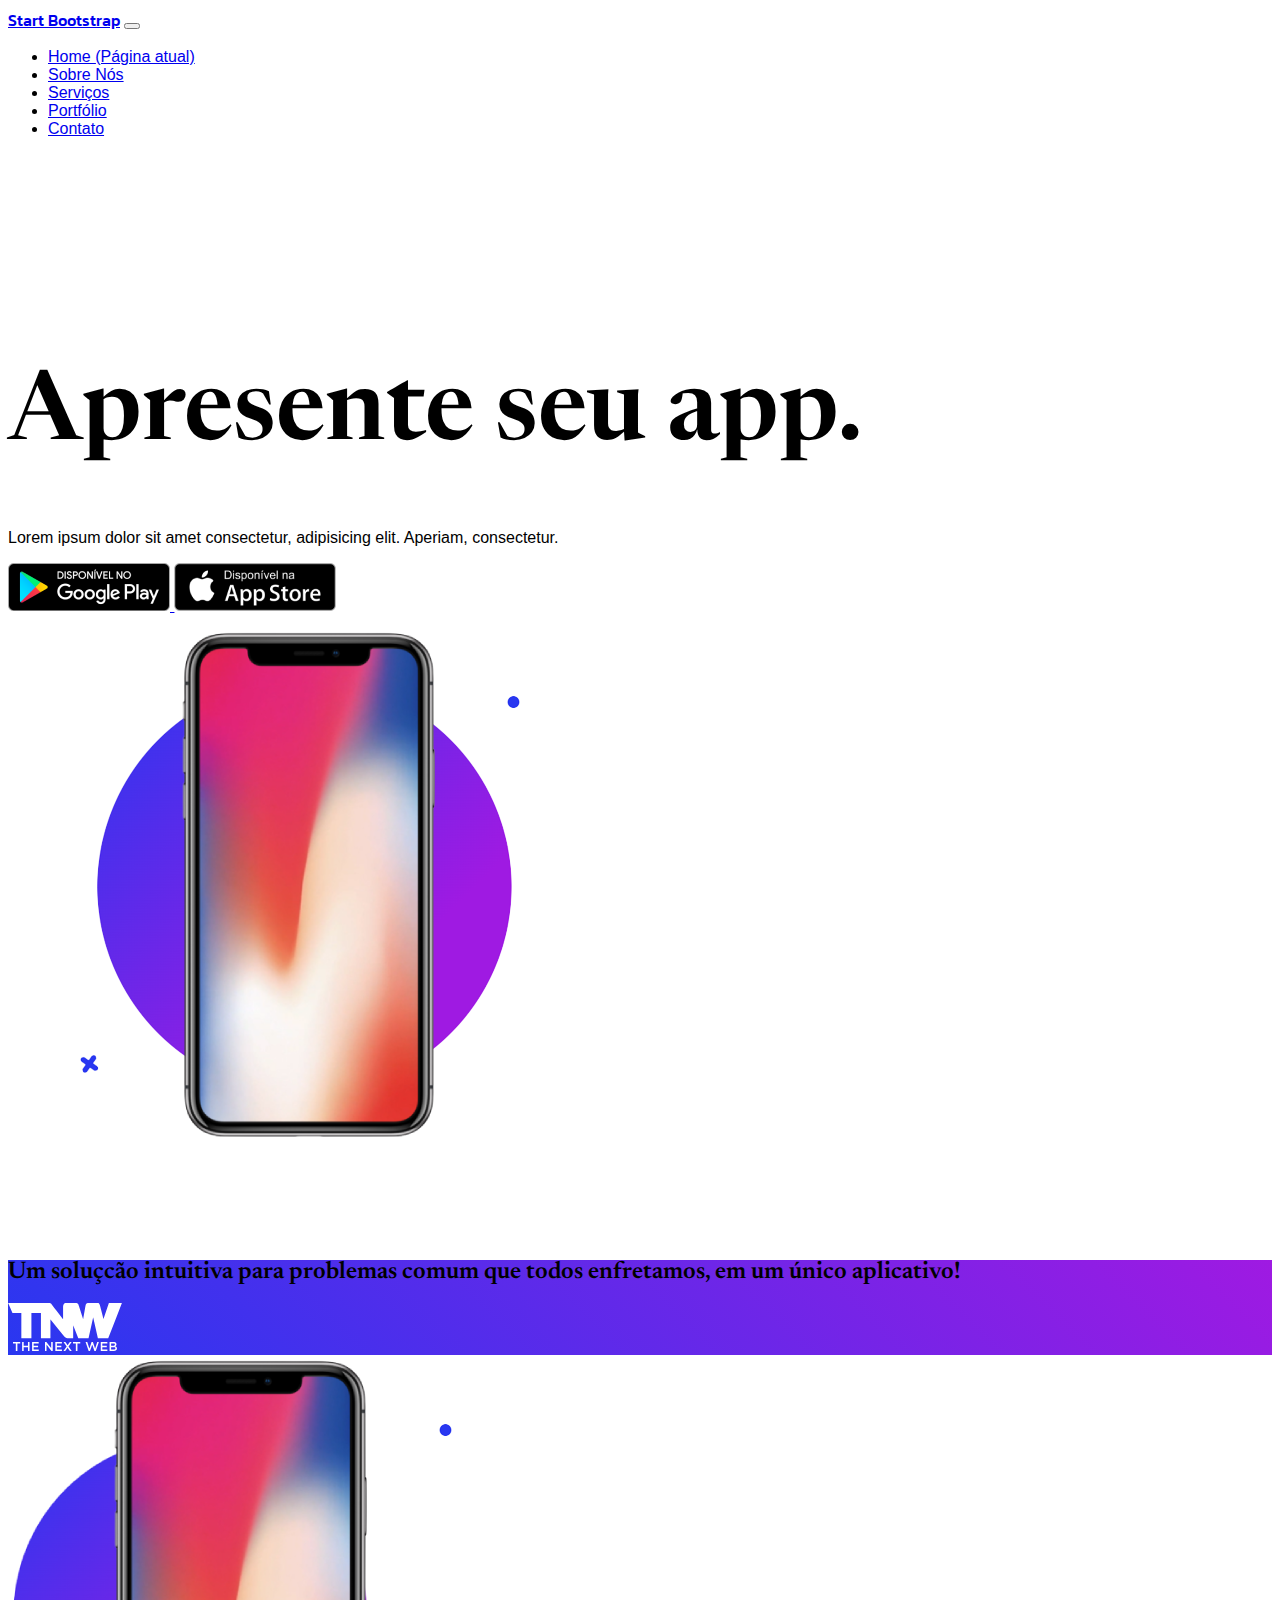
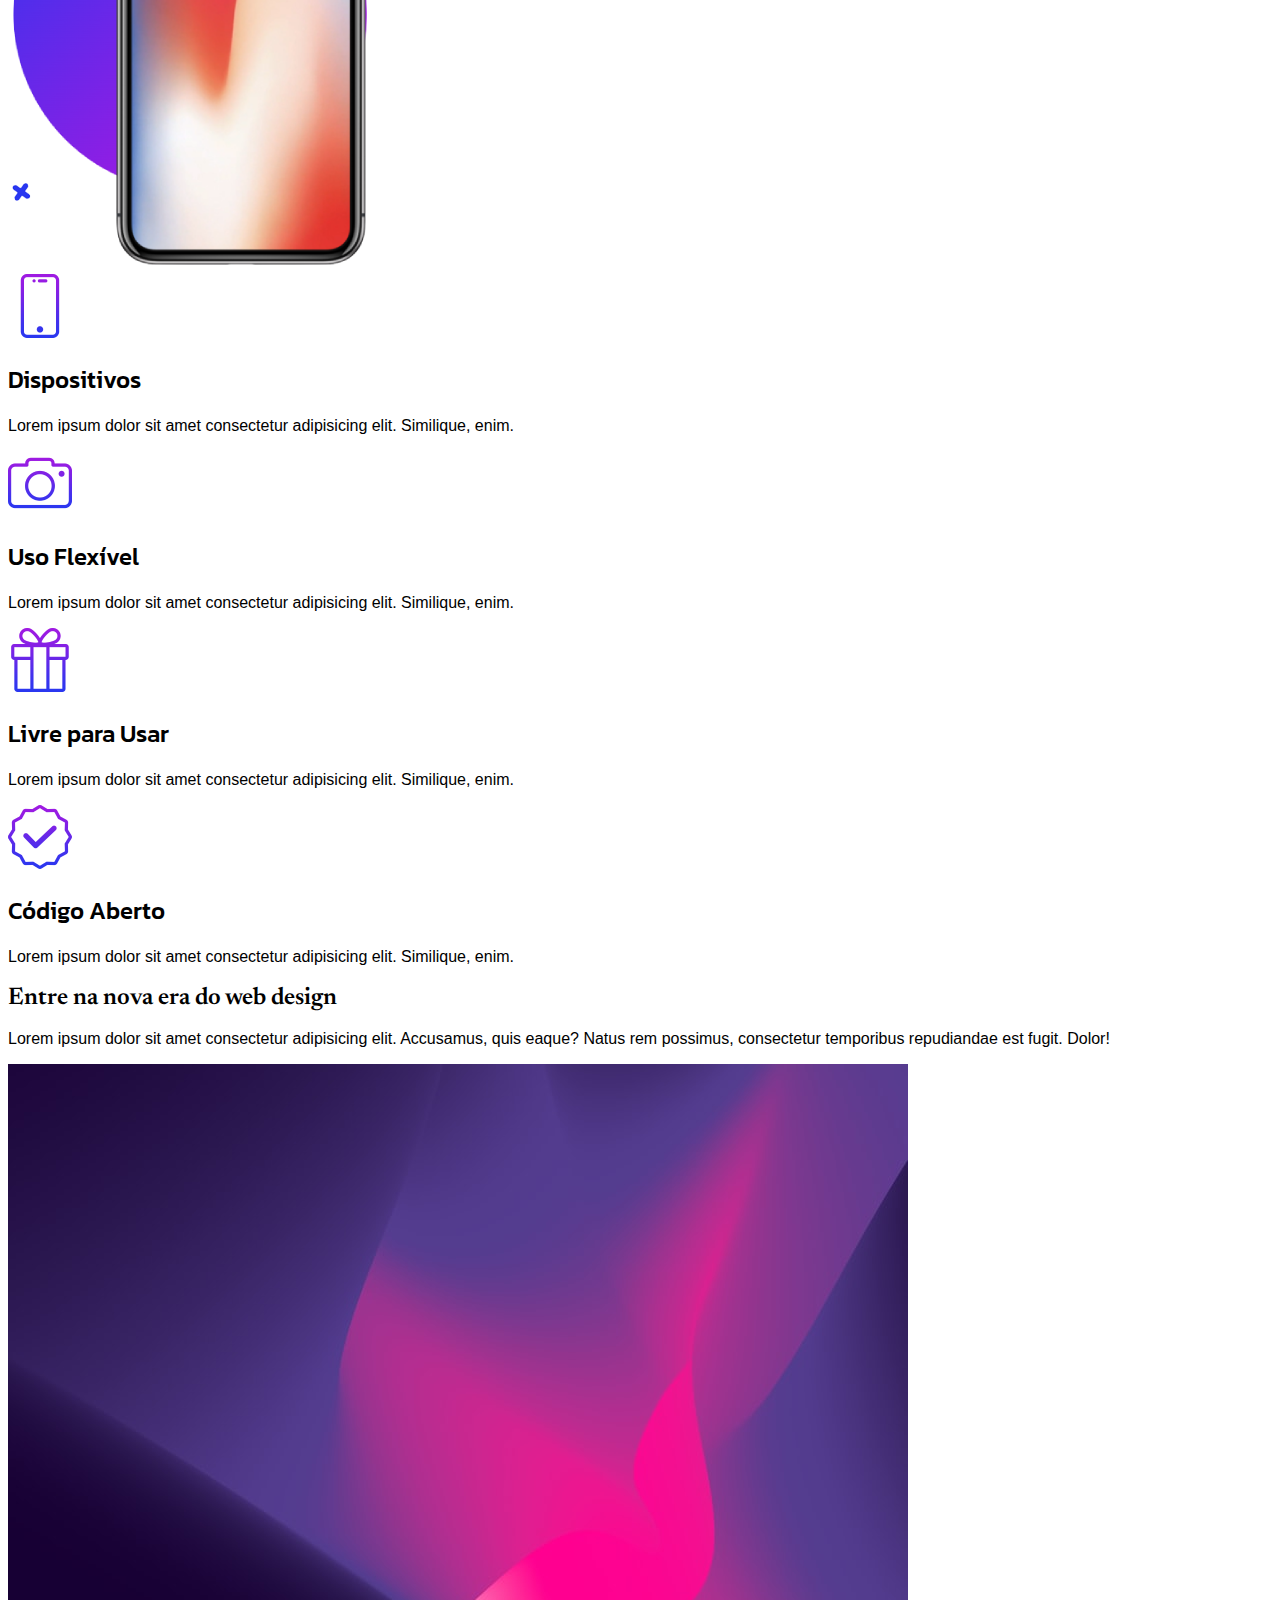
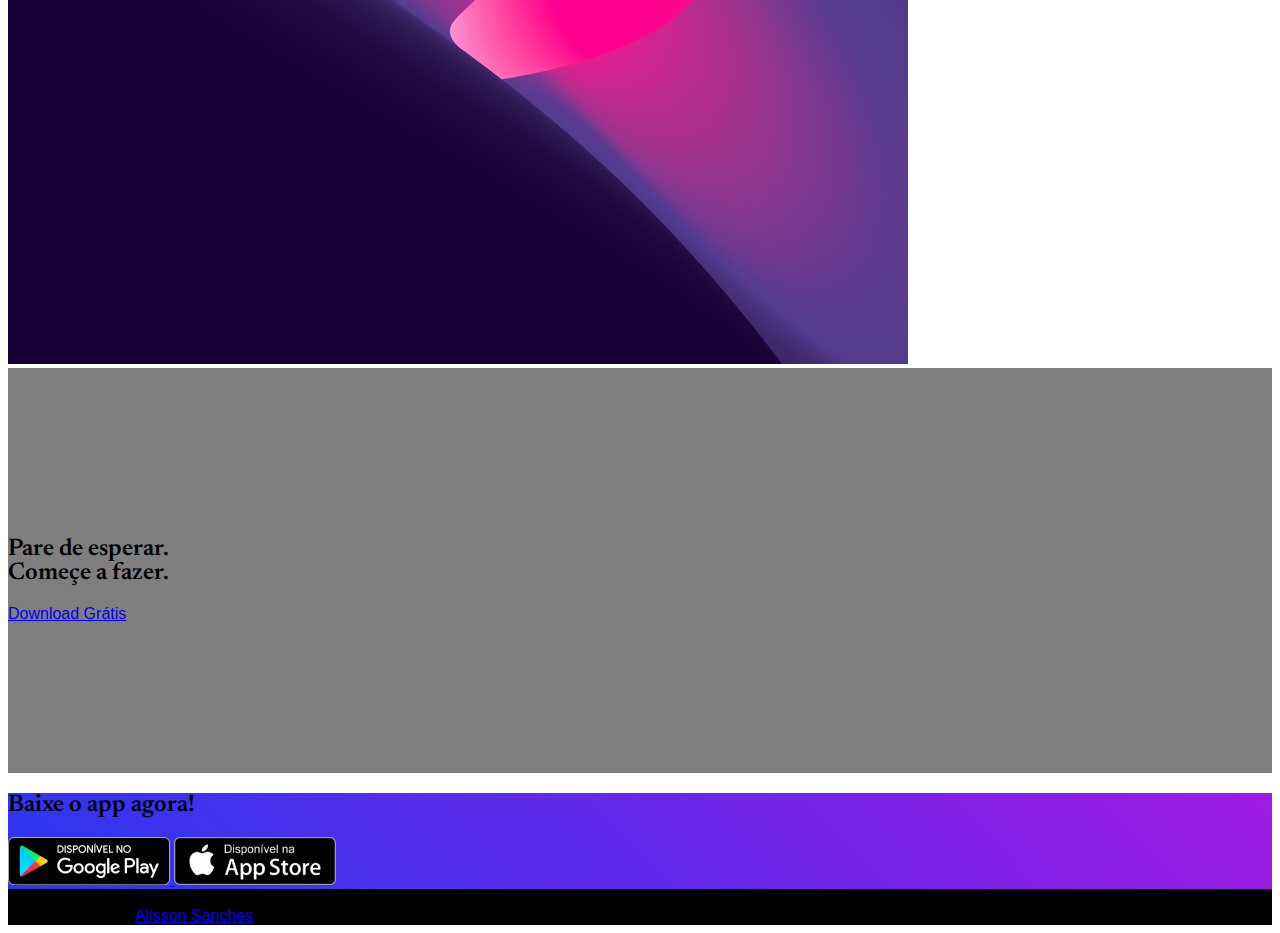
<file: index.html>
<!DOCTYPE html>
<html lang="pt-br">
  <head>
    <!-- Meta tags Obrigatórias -->
    <meta charset="utf-8">
    <meta name="viewport" content="width=device-width, initial-scale=1, shrink-to-fit=no">

    <!-- Bootstrap CSS -->
    <link rel="stylesheet" href="https://stackpath.bootstrapcdn.com/bootstrap/4.1.3/css/bootstrap.min.css" integrity="sha384-MCw98/SFnGE8fJT3GXwEOngsV7Zt27NXFoaoApmYm81iuXoPkFOJwJ8ERdknLPMO" crossorigin="anonymous">

    <!-- Link CSS -->
    <link rel="stylesheet" href="estilo.css">

    <!-- Googles Fonts (kanit 500, Newsreader 600 e Poppings 400)-->
    <link rel="preconnect" href="https://fonts.googleapis.com">
    <link rel="preconnect" href="https://fonts.gstatic.com" crossorigin>
    <link href="https://fonts.googleapis.com/css2?family=Kanit:wght@400;500;600&family=Newsreader:wght@600&family=Poppins&display=swap" rel="stylesheet">

    <!-- Favicon (icone que aparece na aba do navegador) -->
    <link rel="shortcut icon" href="imagens/favicon.ico" type="image/x-icon">

    <title>Start Bootstrap</title>
  </head>
  <body>
    <!-- INICIO HEADER -->
    <header id="topo">
        <nav class="navbar navbar-expand-lg navbar-light bg-light shadow-sm py-3 fixed-top">
            <div class="container">
                <a class="navbar-brand" href="index.html">Start Bootstrap</a>
                <button class="navbar-toggler" type="button" data-toggle="collapse" data-target="#navbarNav" aria-controls="navbarNav" aria-expanded="false" aria-label="Alterna navegação">
                <span class="navbar-toggler-icon"></span>
                </button>

                <div class="collapse navbar-collapse" id="navbarNav">
                <ul class="navbar-nav ml-auto">
                    <li class="nav-item active">
                    <a class="nav-link" href="#">Home <span class="sr-only">(Página atual)</span></a>
                    </li>
                    <li class="nav-item">
                    <a class="nav-link" href="sobre.html">Sobre Nós</a>
                    </li>
                    <li class="nav-item">
                    <a class="nav-link" href="servicos.html">Serviços</a>
                    </li>
                    <li class="nav-item">
                    <a class="nav-link" href="portfolio.html">Portfólio</a>
                    </li>
                    <li class="nav-item">
                        <a class="nav-link" href="contato.html">Contato</a>
                    </li>
                </ul>
                </div>
            </div>
          </nav>
    </header>
    <!-- FINAL HEADER -->

    <!-- INICIO DO BANNER -->
    <section class="banner bg-light">
        <div class="container">
            <div class="row">
                <!-- Coluna Esquerda -->
                <div class="col-lg-6 mb-5 mb-lg-0 text-center text-lg-left">
                    <h1 class="display-1">
                        Apresente seu app.</h1>

                    <div class="lead text-muted"><p>Lorem ipsum dolor sit amet consectetur, adipisicing elit. Aperiam, consectetur.</p></div>

                    <!-- Botões -->
                    <div class="d-flex flex-column flex-lg-row">
                        <!-- Google Play -->
                        <a href="#" target="_blank" class="mb-4 mb-lg-0 mr-lg-3">
                            <img src="imagens/google-play.png" alt="Google-Play">
                        </a>

                        <!-- App Store -->
                        <a href="#" target="_blank">
                            <img src="imagens/app-store.png" alt="App-Store">
                        </a>
                    </div>
                </div>

                <!-- Coluna Direita -->
                <div class="col-lg-6 text-center">
                    <img src="imagens/phone01.png" alt="SmartPhone" class="img-fluid">
                </div>
            </div>
        </div>
    </section>
    <!-- FINAL DO BANNER -->

    <!-- INICIO DO DEPOIMENTO -->
    <section class="jumbotron jumbotron-fluid mb-0">
        <div class="container">
            <div class="row text-center justify-content-center text-white">
                <div class="col-lg-8">
                    <h2 class="mb-4">Um soluçcão intuitiva para problemas comum que todos enfretamos, em um único aplicativo!</h2>

                    <img src="imagens/tnw-logo.svg" alt="The Next Web" style="height: 3rem;">
                </div>
            </div>
        </div>
    </section>
    <!-- FINAL DO DEPOIMENTO -->

    <!-- INICIO DOS RECURSOS -->
    <section class="recursos pt-5">
        <div class="container">
            <div class="row">
                <!-- Imagem -->
                <div class="col-lg-4 mb-5 text-center">
                    <img src="imagens/phone02.png" alt="Smartphone" class="img-fluid">
                </div>

                <!-- Itens -->
                <div class="col-lg-8">
                    <div class="container-fluid">
                        <div class="row">
                            <!-- Inicio - Item 01 -->
                            <div class="col-md-6 text-center mb-5 ">
                                <img src="imagens/icones/phone.png" alt="Dispositivos" class="img-fluid mb-3">

                                <h2>Dispositivos</h2>

                                <p class="text-muted">
                                    Lorem ipsum dolor sit amet consectetur adipisicing elit. Similique, enim.
                                </p>
                            </div>
                            <!-- Final - Item 01 -->

                            <!-- Inicio - Item 02 -->
                            <div class="col-md-6 text-center mb-5">
                                <img src="imagens/icones/camera.png" alt="Uso-Flexivel" class="img-fluid mb-3">

                                <h2>Uso Flexível</h2>

                                <p class="text-muted">
                                    Lorem ipsum dolor sit amet consectetur adipisicing elit. Similique, enim.
                                </p>
                            </div>
                            <!-- Final - Item 02 -->

                            <!-- Inicio - Item 03 -->
                            <div class="col-md-6 text-center mb-5">
                                <img src="imagens/icones/gift.png" alt="Livre-para-usar" class="img-fluid mb-3">

                                <h2>Livre para Usar</h2>

                                <p class="text-muted">
                                    Lorem ipsum dolor sit amet consectetur adipisicing elit. Similique, enim.
                                </p>
                            </div>
                            <!-- Final - Item 03 -->

                            <!-- Inicio - Item 04 -->
                            <div class="col-md-6 text-center mb-5">
                                <img src="imagens/icones/sale.png" alt="Codigo-aberto" class="img-fluid mb-3">

                                <h2>Código Aberto</h2>

                                <p class="text-muted">
                                    Lorem ipsum dolor sit amet consectetur adipisicing elit. Similique, enim.
                                </p>
                            </div>
                            <!-- Final - Item 04 -->
                        </div>
                    </div>
                </div>
            </div>
        </div>
    </section>
    <!-- FINAL DOS RECURSOS -->

    <!-- INICIO DO DESTAQUE -->
    <section class="destaque bg-light py-5">
        <div class="container">
            <div class="row align-items-center justify-content-lg-between justify-content-center text-center text-lg-left">
                <div class="col-lg-6">
                    <h2 class="display-4">Entre na nova era do web design</h2>

                    <p class="lead text-muted">Lorem ipsum dolor sit amet consectetur adipisicing elit. Accusamus, quis eaque? Natus rem possimus, consectetur temporibus repudiandae est fugit. Dolor!</p>

                </div>
                <div class="col-md-5 mt-5 mt-lg-0">
                    <img src="imagens/bg.jpg" alt="Elemento-Abstrato" class="img-fluid rounded-circle">
                </div>
            </div>
        </div>
    </section>
    <!-- FINAL DO DESTAQUE -->

    <!-- INICIO DO PARALLAX -->
    <section class="parallax text-white">
        <div class="container">
            <div class="row">
                <div class="col-12 text-center text-lg-center">
                    <h2 class="display-3">
                        Pare de esperar.
                        <br>
                        Começe a fazer.
                    </h2>
                    <a href="#" class="btn btn-outline-light py-3 px-4">Download Grátis</a>
                </div>
            </div>
        </div>
    </section>
    <!-- FINAL DO PARALLAX -->

    <!-- INICIO DO BAIXE O APP -->
    <section class="jumbotron jumbotron-fluid mb-0">
        <div class="container text-center">
            <h2 class="text-white">Baixe o app agora!</h2>

            <!-- Botões -->
            <div class="d-flex flex-column flex-lg-row justify-content-center">
                <!-- Google Play -->
                <a href="#" target="_blank" class="mb-4 mb-lg-0 mr-lg-3">
                    <img src="imagens/google-play.png" alt="Google-Play">
                </a>

                <!-- App Store -->
                <a href="#" target="_blank">
                    <img src="imagens/app-store.png" alt="App-Store">
                </a>
            </div>
        </div>
    </section>
    <!-- FINAL DO BAIXE O APP -->

    <!-- INICIO DO RODAPE -->
    <div class="rodape py-3 text-white text-center">
        <div class="container">
            &copy; Copyright 2023 - Start Bootstrap - Todos os direitos reservados
            <br>

            Desenvolvido por <a href="#" target="_blank"> Alisson Sanches</a>
        </div>
    </div>
    <!-- FINAL DO RODAPE  -->

    <!-- JavaScript (Opcional) -->
    <!-- jQuery primeiro, depois Popper.js, depois Bootstrap JS -->
    <script src="https://code.jquery.com/jquery-3.3.1.slim.min.js" integrity="sha384-q8i/X+965DzO0rT7abK41JStQIAqVgRVzpbzo5smXKp4YfRvH+8abtTE1Pi6jizo" crossorigin="anonymous"></script>
    <script src="https://cdnjs.cloudflare.com/ajax/libs/popper.js/1.14.3/umd/popper.min.js" integrity="sha384-ZMP7rVo3mIykV+2+9J3UJ46jBk0WLaUAdn689aCwoqbBJiSnjAK/l8WvCWPIPm49" crossorigin="anonymous"></script>
    <script src="https://stackpath.bootstrapcdn.com/bootstrap/4.1.3/js/bootstrap.min.js" integrity="sha384-ChfqqxuZUCnJSK3+MXmPNIyE6ZbWh2IMqE241rYiqJxyMiZ6OW/JmZQ5stwEULTy" crossorigin="anonymous"></script>
  </body>
</html>
</file>
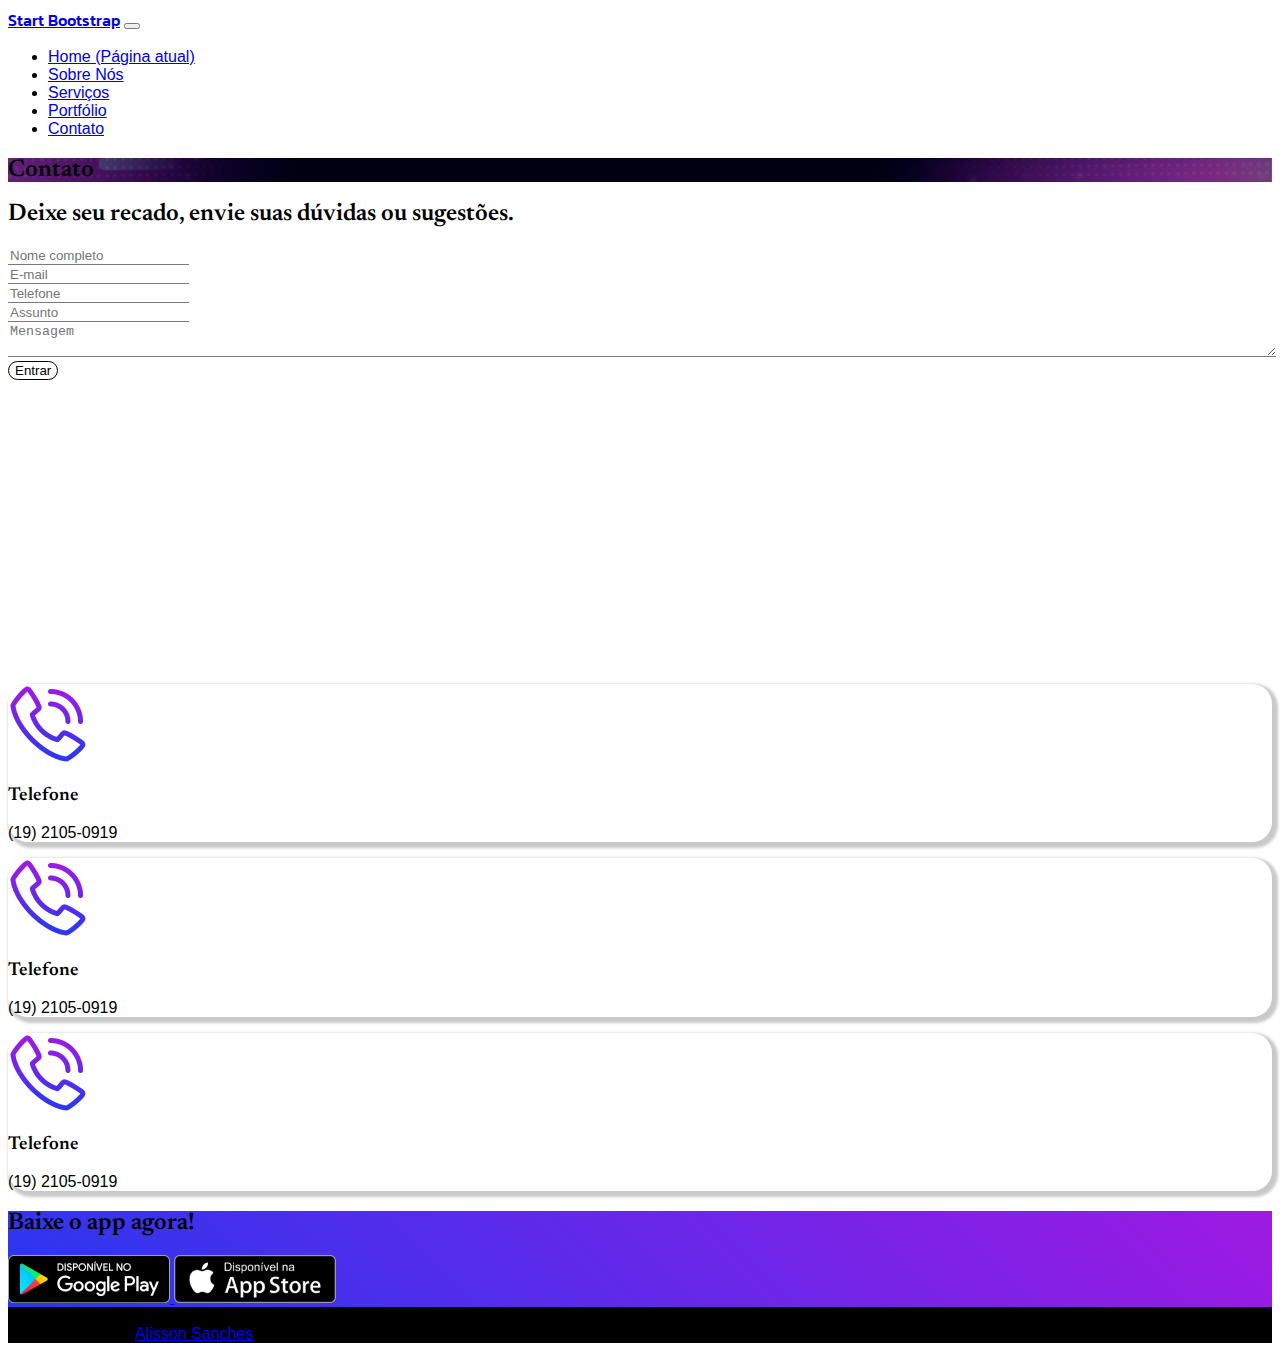
<file: contato.html>
<!DOCTYPE html>
<html lang="pt-br">
  <head>
    <!-- Meta tags Obrigatórias -->
    <meta charset="utf-8">
    <meta name="viewport" content="width=device-width, initial-scale=1, shrink-to-fit=no">

    <!-- Bootstrap CSS -->
    <link rel="stylesheet" href="https://stackpath.bootstrapcdn.com/bootstrap/4.1.3/css/bootstrap.min.css" integrity="sha384-MCw98/SFnGE8fJT3GXwEOngsV7Zt27NXFoaoApmYm81iuXoPkFOJwJ8ERdknLPMO" crossorigin="anonymous">

    <!-- Link CSS -->
    <link rel="stylesheet" href="estilo.css">

    <!-- Googles Fonts (kanit 500, Newsreader 600 e Poppings 400)-->
    <link rel="preconnect" href="https://fonts.googleapis.com">
<link rel="preconnect" href="https://fonts.gstatic.com" crossorigin>
<link href="https://fonts.googleapis.com/css2?family=Kanit:wght@400;500;600&family=Newsreader:wght@600&family=Poppins&display=swap" rel="stylesheet">

    <!-- Favicon (icone que aparece na aba do navegador) -->
    <link rel="shortcut icon" href="imagens/favicon.ico" type="image/x-icon">

    <!-- CDN -->
    <link rel="stylesheet" href="https://cdnjs.cloudflare.com/ajax/libs/font-awesome/6.4.0/css/all.min.css" integrity="sha512-iecdLmaskl7CVkqkXNQ/ZH/XLlvWZOJyj7Yy7tcenmpD1ypASozpmT/E0iPtmFIB46ZmdtAc9eNBvH0H/ZpiBw==" crossorigin="anonymous" referrerpolicy="no-referrer" />

    <title>Start Bootstrap</title>
  </head>
  <body>
    <!-- INICIO HEADER -->
    <header id="topo">
        <nav class="navbar navbar-expand-lg navbar-light bg-light shadow-sm py-3 fixed-top">
            <div class="container">
                <a class="navbar-brand" href="index.html">Start Bootstrap</a>
                <button class="navbar-toggler" type="button" data-toggle="collapse" data-target="#navbarNav" aria-controls="navbarNav" aria-expanded="false" aria-label="Alterna navegação">
                <span class="navbar-toggler-icon"></span>
                </button>
                <div class="collapse navbar-collapse" id="navbarNav">
                <ul class="navbar-nav ml-auto">
                    <li class="nav-item active">
                    <a class="nav-link" href="index.html">Home <span class="sr-only">(Página atual)</span></a>
                    </li>
                    <li class="nav-item">
                    <a class="nav-link" href="sobre.html">Sobre Nós</a>
                    </li>
                    <li class="nav-item">
                    <a class="nav-link" href="servicos.html">Serviços</a>
                    </li>
                    <li class="nav-item">
                    <a class="nav-link" href="portfolio.html">Portfólio</a>
                    </li>
                    <li class="nav-item">
                        <a class="nav-link" href="contato.html">Contato</a>
                    </li>
                </ul>
                </div>
            </div>
          </nav>
    </header>
    <!-- FINAL HEADER -->

    <!-- INICIO DO DEPOIMENTO -->
    <section class="jumbotron jumbotron-fluid mt-5 mb-0 estilo-unico">
        <div class="container">
            <div class="row text-center justify-content-center text-white">
                <div class="col-lg-8">
                    <h2 class="px-3 py-3 display-4">Contato</h2>
                </div>
            </div>
        </div>
    </section>
    <!-- FINAL DO DEPOIMENTO -->


    <div class="container">
        <h2 class="text-center py-3">Deixe seu recado, envie suas dúvidas ou sugestões.</h2> 
        <form>
  <div class="form-row">
    <div class="form-group col">
      <input type="name" class="form-control rm-borda" id="inputName" placeholder="Nome completo">
    </div>
  </div>
  <div class="form-row">
    <div class="form-group col-md-6 ">
      <input type="email" class="form-control rm-borda" id="inputEmail" placeholder="E-mail">
    </div>
    <div class="form-group col-md-6">
      <input type="tel" class="form-control rm-borda" id="inputPhone" placeholder="Telefone">
    </div>
  </div>
  <div class="form-group">
      <input type="text" class="form-control rm-borda" id="inputAssunto" placeholder="Assunto">
  </div>
  <div class="form-group">
    <textarea name="mensagem"  class="textoform rm-borda" placeholder="Mensagem"></textarea>
  </div>
  <button type="submit" class="btn btn-primary bt-unico">Entrar</button>
</form>
    </div>

    <div class="container-fluid pt-5 pl-0 pr-0">
      <iframe src="https://www.google.com/maps/embed?pb=!1m18!1m12!1m3!1d3679.992381893253!2d-47.64816212466372!3d-22.72852453152459!2m3!1f0!2f0!3f0!3m2!1i1024!2i768!4f13.1!3m3!1m2!1s0x94c631a09ac7b2e1%3A0x197834b105f878e3!2sSenac%20Piracicaba!5e0!3m2!1spt-PT!2sbr!4v1684502838136!5m2!1spt-PT!2sbr" width="100%" height="300" style="border:0;" allowfullscreen="" loading="lazy" referrerpolicy="no-referrer-when-downgrade"></iframe>
    </div>



    <div class="container py-5">
      <div class="row text-center">
        <div class="col-sm-4 con-itens pt-3">
          <div class="m-caixa py-4">
            <img src="imagens/icones/phone-call.png" alt="Phone">
            <h3 class="mt-3">Telefone</h3>
            <p class=" lead text-muted">(19) 2105-0919</p>
          </div>
        </div>

        <div class="col-sm-4 con-itens pt-3">
          <div class="m-caixa py-4">
            <img src="imagens/icones/phone-call.png" alt="Phone">
            <h3 class="mt-3">Telefone</h3>
            <p class=" lead text-muted">(19) 2105-0919</p>
          </div>
        </div>

        <div class="col-sm-4 con-itens pt-3">
          <div class="m-caixa py-4 mx-0">
            <img src="imagens/icones/phone-call.png" alt="Phone">
            <h3 class="mt-3">Telefone</h3>
            <p class=" lead text-muted">(19) 2105-0919</p>
          </div>
        </div>
      </div>
    </div>
    

    <!-- INICIO DO BAIXE O APP -->
    <section class="jumbotron jumbotron-fluid mb-0">
        <div class="container text-center">
            <h2 class="text-white">Baixe o app agora!</h2>

            <!-- Botões -->
            <div class="d-flex flex-column flex-lg-row justify-content-center">
                <!-- Google Play -->
                <a href="#" target="_blank" class="mb-4 mb-lg-0 mr-lg-3">
                    <img src="imagens/google-play.png" alt="Google-Play">
                </a>

                <!-- App Store -->
                <a href="#" target="_blank">
                    <img src="imagens/app-store.png" alt="App-Store">
                </a>
            </div>
        </div>
    </section>
    <!-- FINAL DO BAIXE O APP -->


    <!-- INICIO DO RODAPE -->
    <div class="rodape py-3 text-white text-center">
        <div class="container">
            &copy; Copyright 2023 - Start Bootstrap - Todos os direitos reservados
            <br>

            Desenvolvido por <a href="#" target="_blank"> Alisson Sanches</a>
        </div>
    </div>
    <!-- FINAL DO RODAPE  -->



    <!-- JavaScript (Opcional) -->
    <!-- jQuery primeiro, depois Popper.js, depois Bootstrap JS -->
    <script src="https://code.jquery.com/jquery-3.3.1.slim.min.js" integrity="sha384-q8i/X+965DzO0rT7abK41JStQIAqVgRVzpbzo5smXKp4YfRvH+8abtTE1Pi6jizo" crossorigin="anonymous"></script>
    <script src="https://cdnjs.cloudflare.com/ajax/libs/popper.js/1.14.3/umd/popper.min.js" integrity="sha384-ZMP7rVo3mIykV+2+9J3UJ46jBk0WLaUAdn689aCwoqbBJiSnjAK/l8WvCWPIPm49" crossorigin="anonymous"></script>
    <script src="https://stackpath.bootstrapcdn.com/bootstrap/4.1.3/js/bootstrap.min.js" integrity="sha384-ChfqqxuZUCnJSK3+MXmPNIyE6ZbWh2IMqE241rYiqJxyMiZ6OW/JmZQ5stwEULTy" crossorigin="anonymous"></script>
  </body>
</html>
</file>
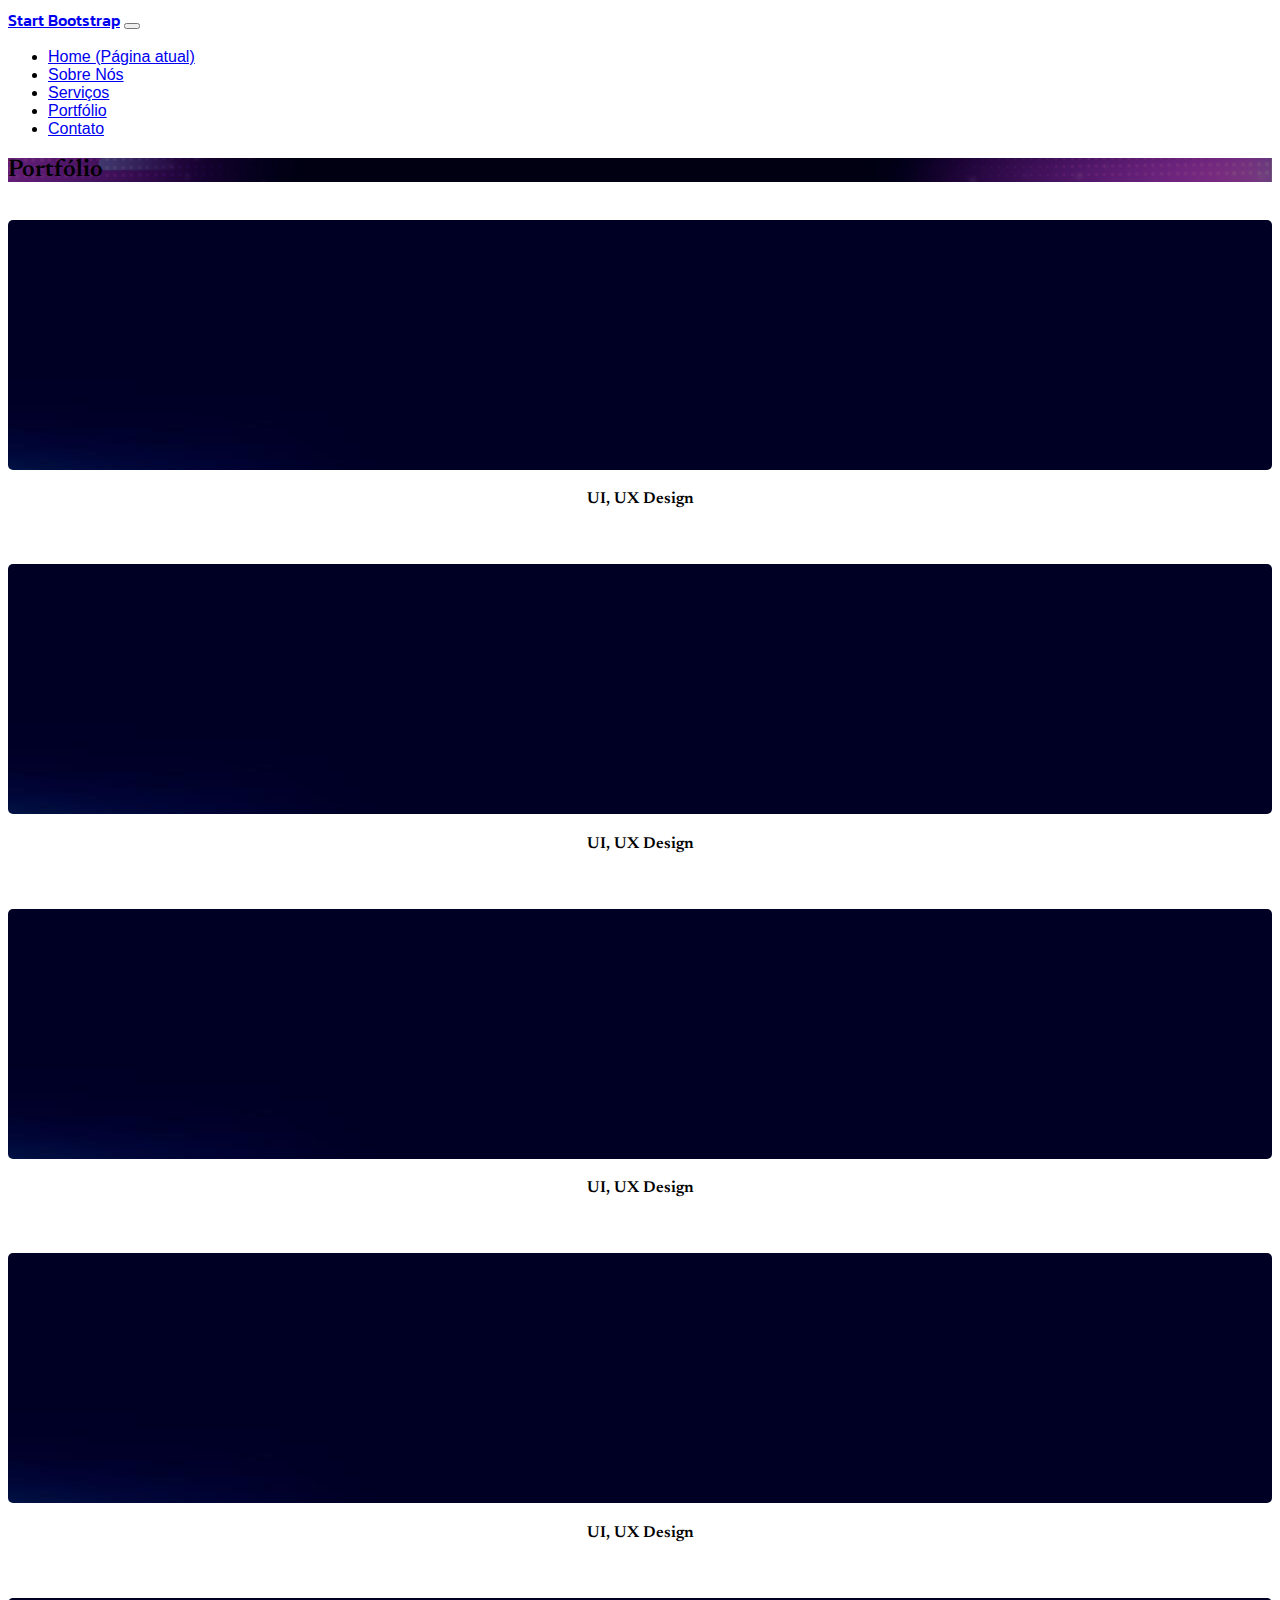
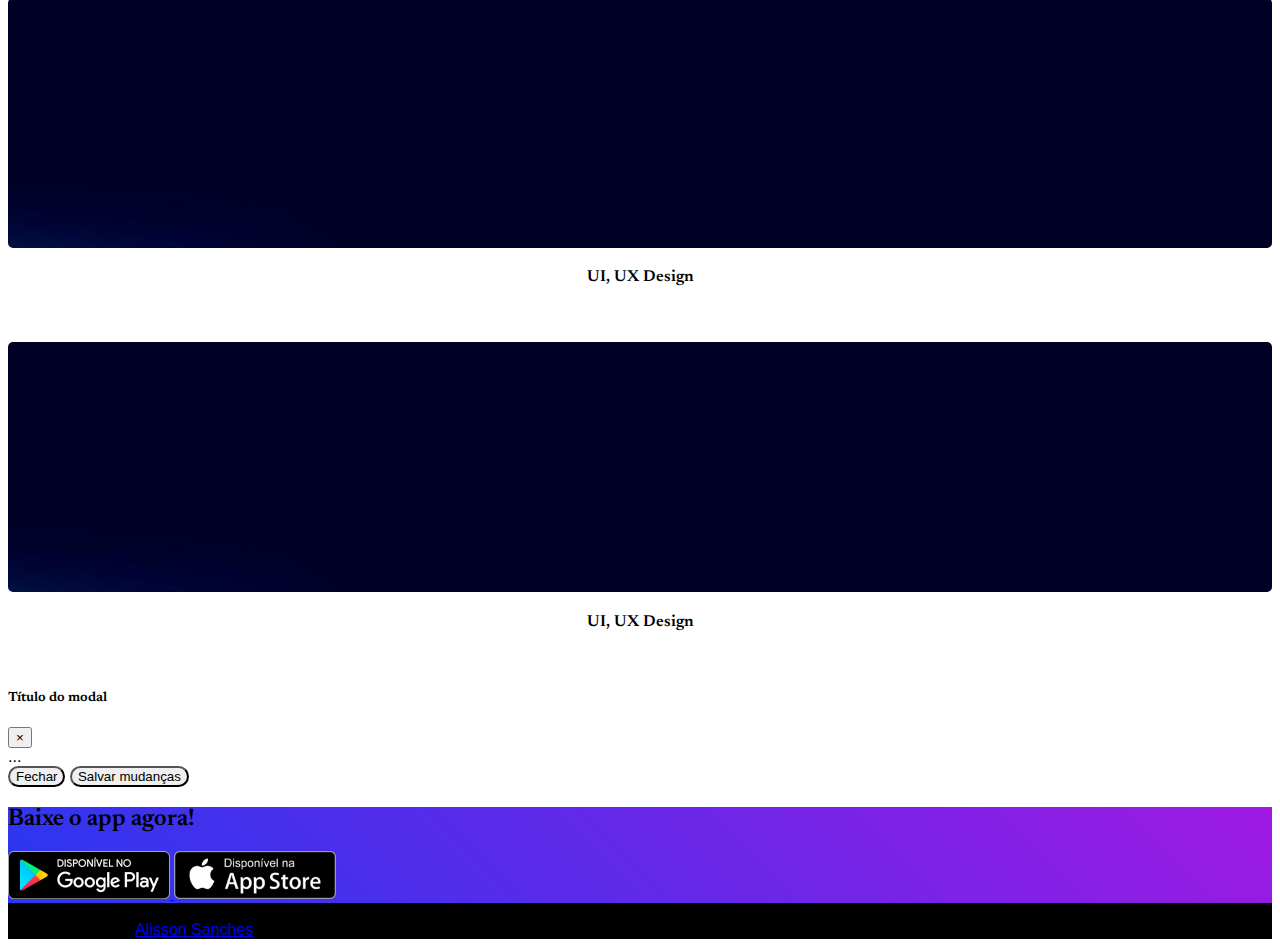
<file: portfolio.html>
<!DOCTYPE html>
<html lang="pt-br">
  <head>
    <!-- Meta tags Obrigatórias -->
    <meta charset="utf-8">
    <meta name="viewport" content="width=device-width, initial-scale=1, shrink-to-fit=no">

    <!-- Bootstrap CSS -->
    <link rel="stylesheet" href="https://stackpath.bootstrapcdn.com/bootstrap/4.1.3/css/bootstrap.min.css" integrity="sha384-MCw98/SFnGE8fJT3GXwEOngsV7Zt27NXFoaoApmYm81iuXoPkFOJwJ8ERdknLPMO" crossorigin="anonymous">

    <!-- Link CSS -->
    <link rel="stylesheet" href="estilo.css">

    <!-- Googles Fonts (kanit 500, Newsreader 600 e Poppings 400)-->
    <link rel="preconnect" href="https://fonts.googleapis.com">
<link rel="preconnect" href="https://fonts.gstatic.com" crossorigin>
<link href="https://fonts.googleapis.com/css2?family=Kanit:wght@400;500;600&family=Newsreader:wght@600&family=Poppins&display=swap" rel="stylesheet">

    <!-- Favicon (icone que aparece na aba do navegador) -->
    <link rel="shortcut icon" href="imagens/favicon.ico" type="image/x-icon">

    <!-- CDN -->
    <link rel="stylesheet" href="https://cdnjs.cloudflare.com/ajax/libs/font-awesome/6.4.0/css/all.min.css" integrity="sha512-iecdLmaskl7CVkqkXNQ/ZH/XLlvWZOJyj7Yy7tcenmpD1ypASozpmT/E0iPtmFIB46ZmdtAc9eNBvH0H/ZpiBw==" crossorigin="anonymous" referrerpolicy="no-referrer" />

    <title>Start Bootstrap</title>
  </head>
  <body>
    <!-- INICIO HEADER -->
    <header id="topo">
        <nav class="navbar navbar-expand-lg navbar-light bg-light shadow-sm py-3 fixed-top">
            <div class="container">
                <a class="navbar-brand" href="index.html">Start Bootstrap</a>
                <button class="navbar-toggler" type="button" data-toggle="collapse" data-target="#navbarNav" aria-controls="navbarNav" aria-expanded="false" aria-label="Alterna navegação">
                <span class="navbar-toggler-icon"></span>
                </button>
                <div class="collapse navbar-collapse" id="navbarNav">
                <ul class="navbar-nav ml-auto">
                    <li class="nav-item active">
                    <a class="nav-link" href="index.html">Home <span class="sr-only">(Página atual)</span></a>
                    </li>
                    <li class="nav-item">
                    <a class="nav-link" href="sobre.html">Sobre Nós</a>
                    </li>
                    <li class="nav-item">
                    <a class="nav-link" href="servicos.html">Serviços</a>
                    </li>
                    <li class="nav-item">
                    <a class="nav-link" href="portfolio.html">Portfólio</a>
                    </li>
                    <li class="nav-item">
                        <a class="nav-link" href="contato.html">Contato</a>
                    </li>
                </ul>
                </div>
            </div>
          </nav>
    </header>
    <!-- FINAL HEADER -->

    <!-- INICIO DO DEPOIMENTO -->
    <section class="jumbotron jumbotron-fluid mt-5 mb-0 estilo-unico">
        <div class="container">
            <div class="row text-center justify-content-center text-white">
                <div class="col-lg-8">
                    <h2 class="px-3 py-3 display-4">Portfólio</h2>
                </div>
            </div>
        </div>
    </section>
    <!-- FINAL DO DEPOIMENTO -->

    <div class="container py-5">
        <div class="row">
            <div class="col-lg-4">
                <buttom type="buttom" class="card-portfolio" data-toggle="modal" data-target="#modal01">
                    <div class="box-image mb-3">
                        <img src="imagens/bg-wrapper.jpg" alt="modal01">
                    </div>
                    <div class="detalhes">
                        <h4>UI, UX Design</h4>
                        <div class="text-muted">

                        </div>
                    </div>
                </buttom>
            </div>

            <div class="col-lg-4">
                <buttom type="buttom" class="card-portfolio" data-toggle="modal" data-target="#modal01">
                    <div class="box-image mb-3">
                        <img src="imagens/bg-wrapper.jpg" alt="modal01">
                    </div>
                    <div class="detalhes">
                        <h4>UI, UX Design</h4>
                        <div class="text-muted">

                        </div>
                    </div>
                </buttom>
            </div>

            <div class="col-lg-4">
                <buttom type="buttom" class="card-portfolio" data-toggle="modal" data-target="#modal01">
                    <div class="box-image mb-3">
                        <img src="imagens/bg-wrapper.jpg" alt="modal01">
                    </div>
                    <div class="detalhes">
                        <h4>UI, UX Design</h4>
                        <div class="text-muted">

                        </div>
                    </div>
                </buttom>
            </div>

            <div class="col-lg-4">
                <buttom type="buttom" class="card-portfolio" data-toggle="modal" data-target="#modal01">
                    <div class="box-image mb-3">
                        <img src="imagens/bg-wrapper.jpg" alt="modal01">
                    </div>
                    <div class="detalhes">
                        <h4>UI, UX Design</h4>
                        <div class="text-muted">

                        </div>
                    </div>
                </buttom>
            </div>

            <div class="col-lg-4">
                <buttom type="buttom" class="card-portfolio" data-toggle="modal" data-target="#modal01">
                    <div class="box-image mb-3">
                        <img src="imagens/bg-wrapper.jpg" alt="modal01">
                    </div>
                    <div class="detalhes">
                        <h4>UI, UX Design</h4>
                        <div class="text-muted">

                        </div>
                    </div>
                </buttom>
            </div>

            <div class="col-lg-4">
                <buttom type="buttom" class="card-portfolio" data-toggle="modal" data-target="#modal01">
                    <div class="box-image mb-3">
                        <img src="imagens/bg-wrapper.jpg" alt="modal01">
                    </div>
                    <div class="detalhes">
                        <h4>UI, UX Design</h4>
                        <div class="text-muted">

                        </div>
                    </div>
                </buttom>
            </div>

            
        </div>
    </div>
  
  <!-- Modal -->
  <div class="modal fade" id="modal01" tabindex="-1" role="dialog" aria-labelledby="exampleModalLabel" aria-hidden="true">
    <div class="modal-dialog" role="document">
      <div class="modal-content">
        <div class="modal-header">
          <h5 class="modal-title" id="exampleModalLabel">Título do modal</h5>
          <button type="button" class="close" data-dismiss="modal" aria-label="Fechar">
            <span aria-hidden="true">&times;</span>
          </button>
        </div>
        <div class="modal-body">
          ...
        </div>
        <div class="modal-footer">
          <button type="button" class="btn btn-secondary" data-dismiss="modal">Fechar</button>
          <button type="button" class="btn btn-primary">Salvar mudanças</button>
        </div>
      </div>
    </div>
  </div>
    
    

    <!-- INICIO DO BAIXE O APP -->
    <section class="jumbotron jumbotron-fluid mb-0">
        <div class="container text-center">
            <h2 class="text-white">Baixe o app agora!</h2>

            <!-- Botões -->
            <div class="d-flex flex-column flex-lg-row justify-content-center">
                <!-- Google Play -->
                <a href="#" target="_blank" class="mb-4 mb-lg-0 mr-lg-3">
                    <img src="imagens/google-play.png" alt="Google-Play">
                </a>

                <!-- App Store -->
                <a href="#" target="_blank">
                    <img src="imagens/app-store.png" alt="App-Store">
                </a>
            </div>
        </div>
    </section>
    <!-- FINAL DO BAIXE O APP -->


    <!-- INICIO DO RODAPE -->
    <div class="rodape py-3 text-white text-center">
        <div class="container">
            &copy; Copyright 2023 - Start Bootstrap - Todos os direitos reservados
            <br>

            Desenvolvido por <a href="#" target="_blank"> Alisson Sanches</a>
        </div>
    </div>
    <!-- FINAL DO RODAPE  -->



    <!-- JavaScript (Opcional) -->
    <!-- jQuery primeiro, depois Popper.js, depois Bootstrap JS -->
    <script src="https://code.jquery.com/jquery-3.3.1.slim.min.js" integrity="sha384-q8i/X+965DzO0rT7abK41JStQIAqVgRVzpbzo5smXKp4YfRvH+8abtTE1Pi6jizo" crossorigin="anonymous"></script>
    <script src="https://cdnjs.cloudflare.com/ajax/libs/popper.js/1.14.3/umd/popper.min.js" integrity="sha384-ZMP7rVo3mIykV+2+9J3UJ46jBk0WLaUAdn689aCwoqbBJiSnjAK/l8WvCWPIPm49" crossorigin="anonymous"></script>
    <script src="https://stackpath.bootstrapcdn.com/bootstrap/4.1.3/js/bootstrap.min.js" integrity="sha384-ChfqqxuZUCnJSK3+MXmPNIyE6ZbWh2IMqE241rYiqJxyMiZ6OW/JmZQ5stwEULTy" crossorigin="anonymous"></script>
  </body>
</html>
</file>
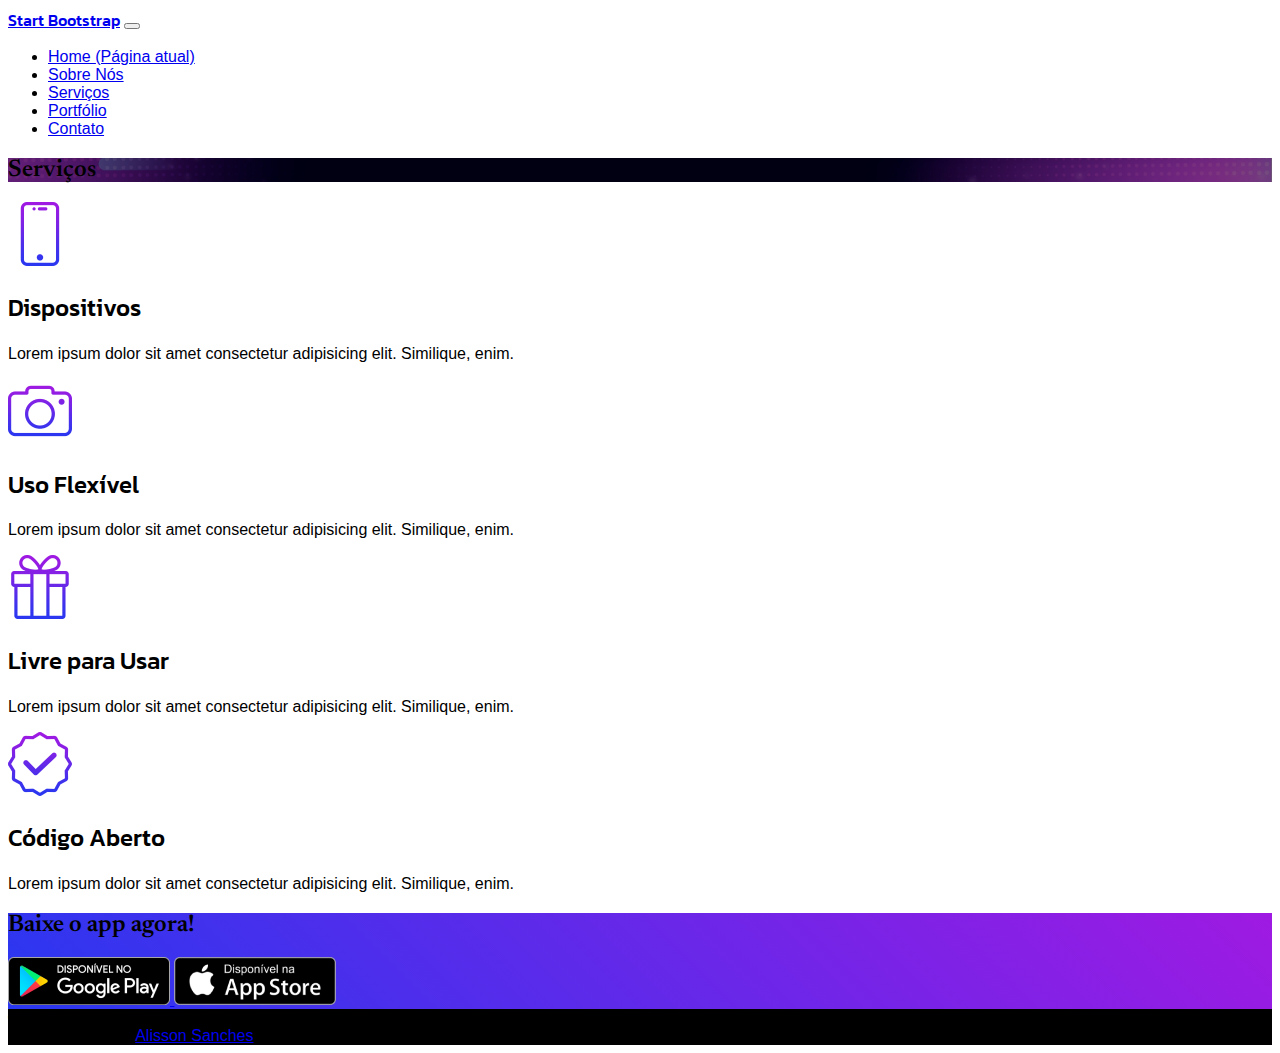
<file: servicos.html>
<!DOCTYPE html>
<html lang="pt-br">
  <head>
    <!-- Meta tags Obrigatórias -->
    <meta charset="utf-8">
    <meta name="viewport" content="width=device-width, initial-scale=1, shrink-to-fit=no">

    <!-- Bootstrap CSS -->
    <link rel="stylesheet" href="https://stackpath.bootstrapcdn.com/bootstrap/4.1.3/css/bootstrap.min.css" integrity="sha384-MCw98/SFnGE8fJT3GXwEOngsV7Zt27NXFoaoApmYm81iuXoPkFOJwJ8ERdknLPMO" crossorigin="anonymous">

    <!-- Link CSS -->
    <link rel="stylesheet" href="estilo.css">

    <!-- Googles Fonts (kanit 500, Newsreader 600 e Poppings 400)-->
    <link rel="preconnect" href="https://fonts.googleapis.com">
<link rel="preconnect" href="https://fonts.gstatic.com" crossorigin>
<link href="https://fonts.googleapis.com/css2?family=Kanit:wght@400;500;600&family=Newsreader:wght@600&family=Poppins&display=swap" rel="stylesheet">

    <!-- Favicon (icone que aparece na aba do navegador) -->
    <link rel="shortcut icon" href="imagens/favicon.ico" type="image/x-icon">

    <title>Start Bootstrap</title>
  </head>
  <body>
    <!-- INICIO HEADER -->
    <header id="topo">
        <nav class="navbar navbar-expand-lg navbar-light bg-light shadow-sm py-3 fixed-top">
            <div class="container">
                <a class="navbar-brand" href="index.html">Start Bootstrap</a>
                <button class="navbar-toggler" type="button" data-toggle="collapse" data-target="#navbarNav" aria-controls="navbarNav" aria-expanded="false" aria-label="Alterna navegação">
                <span class="navbar-toggler-icon"></span>
                </button>
                <div class="collapse navbar-collapse" id="navbarNav">
                <ul class="navbar-nav ml-auto">
                    <li class="nav-item active">
                    <a class="nav-link" href="index.html">Home <span class="sr-only">(Página atual)</span></a>
                    </li>
                    <li class="nav-item">
                    <a class="nav-link" href="sobre.html">Sobre Nós</a>
                    </li>
                    <li class="nav-item">
                    <a class="nav-link" href="servicos.html">Serviços</a>
                    </li>
                    <li class="nav-item">
                    <a class="nav-link" href="portfolio.html">Portfólio</a>
                    </li>
                    <li class="nav-item">
                        <a class="nav-link" href="contato.html">Contato</a>
                    </li>
                </ul>
                </div>
            </div>
          </nav>
    </header>
    <!-- FINAL HEADER -->


    <!-- INICIO DO DEPOIMENTO -->
    <section class="jumbotron jumbotron-fluid mt-5 estilo-unico">
        <div class="container">
            <div class="row text-center justify-content-center text-white">
                <div class="col-lg-8">
                    <h2 class="px-3 py-3 display-4">Serviços</h2>
                </div>
            </div>
        </div>
    </section>
    <!-- FINAL DO DEPOIMENTO -->

    <!-- INICIO DOS RECURSOS -->
    <section class="recursos pt-5">
        <div class="container">
            <div class="row">
                <!-- Itens -->
                <div class="col-lg-12">
                    <div class="container-fluid">
                        <div class="row">
                            <!-- Inicio - Item 01 -->
                            <div class="col-md-6 col-lg-3 text-center mb-5">
                                <img src="imagens/icones/phone.png" alt="Dispositivos" class="img-fluid mb-3">

                                <h2>Dispositivos</h2>

                                <p class="text-muted">
                                    Lorem ipsum dolor sit amet consectetur adipisicing elit. Similique, enim.
                                </p>
                            </div>
                            <!-- Final - Item 01 -->

                            <!-- Inicio - Item 02 -->
                            <div class="col-md-6 col-lg-3 text-center mb-5">
                                <img src="imagens/icones/camera.png" alt="Uso-Flexivel" class="img-fluid mb-3">

                                <h2>Uso Flexível</h2>

                                <p class="text-muted">
                                    Lorem ipsum dolor sit amet consectetur adipisicing elit. Similique, enim.
                                </p>
                            </div>
                            <!-- Final - Item 02 -->

                            <!-- Inicio - Item 03 -->
                            <div class="col-md-6 col-lg-3 text-center mb-5">
                                <img src="imagens/icones/gift.png" alt="Livre-para-usar" class="img-fluid mb-3">

                                <h2>Livre para Usar</h2>

                                <p class="text-muted">
                                    Lorem ipsum dolor sit amet consectetur adipisicing elit. Similique, enim.
                                </p>
                            </div>
                            <!-- Final - Item 03 -->

                            <!-- Inicio - Item 04 -->
                            <div class="col-md-6 col-lg-3 text-center mb-5">
                                <img src="imagens/icones/sale.png" alt="Codigo-aberto" class="img-fluid mb-3">

                                <h2>Código Aberto</h2>

                                <p class="text-muted">
                                    Lorem ipsum dolor sit amet consectetur adipisicing elit. Similique, enim.
                                </p>
                            </div>
                            <!-- Final - Item 04 -->
                        </div>
                    </div>
                </div>
            </div>
        </div>
    </section>
    <!-- FINAL DOS RECURSOS -->

    <!-- INICIO DO BAIXE O APP -->
    <section class="jumbotron jumbotron-fluid mb-0">
        <div class="container text-center">
            <h2 class="text-white">Baixe o app agora!</h2>

            <!-- Botões -->
            <div class="d-flex flex-column flex-lg-row justify-content-center">
                <!-- Google Play -->
                <a href="#" target="_blank" class="mb-4 mb-lg-0 mr-lg-3">
                    <img src="imagens/google-play.png" alt="Google-Play">
                </a>

                <!-- App Store -->
                <a href="#" target="_blank">
                    <img src="imagens/app-store.png" alt="App-Store">
                </a>
            </div>
        </div>
    </section>
    <!-- FINAL DO BAIXE O APP -->

    <!-- INICIO DO RODAPE -->
    <div class="rodape py-3 text-white text-center">
        <div class="container">
            &copy; Copyright 2023 - Start Bootstrap - Todos os direitos reservados
            <br>

            Desenvolvido por <a href="#" target="_blank"> Alisson Sanches</a>
        </div>
    </div>
    <!-- FINAL DO RODAPE  -->



    <!-- JavaScript (Opcional) -->
    <!-- jQuery primeiro, depois Popper.js, depois Bootstrap JS -->
    <script src="https://code.jquery.com/jquery-3.3.1.slim.min.js" integrity="sha384-q8i/X+965DzO0rT7abK41JStQIAqVgRVzpbzo5smXKp4YfRvH+8abtTE1Pi6jizo" crossorigin="anonymous"></script>
    <script src="https://cdnjs.cloudflare.com/ajax/libs/popper.js/1.14.3/umd/popper.min.js" integrity="sha384-ZMP7rVo3mIykV+2+9J3UJ46jBk0WLaUAdn689aCwoqbBJiSnjAK/l8WvCWPIPm49" crossorigin="anonymous"></script>
    <script src="https://stackpath.bootstrapcdn.com/bootstrap/4.1.3/js/bootstrap.min.js" integrity="sha384-ChfqqxuZUCnJSK3+MXmPNIyE6ZbWh2IMqE241rYiqJxyMiZ6OW/JmZQ5stwEULTy" crossorigin="anonymous"></script>
  </body>
</html>
</file>
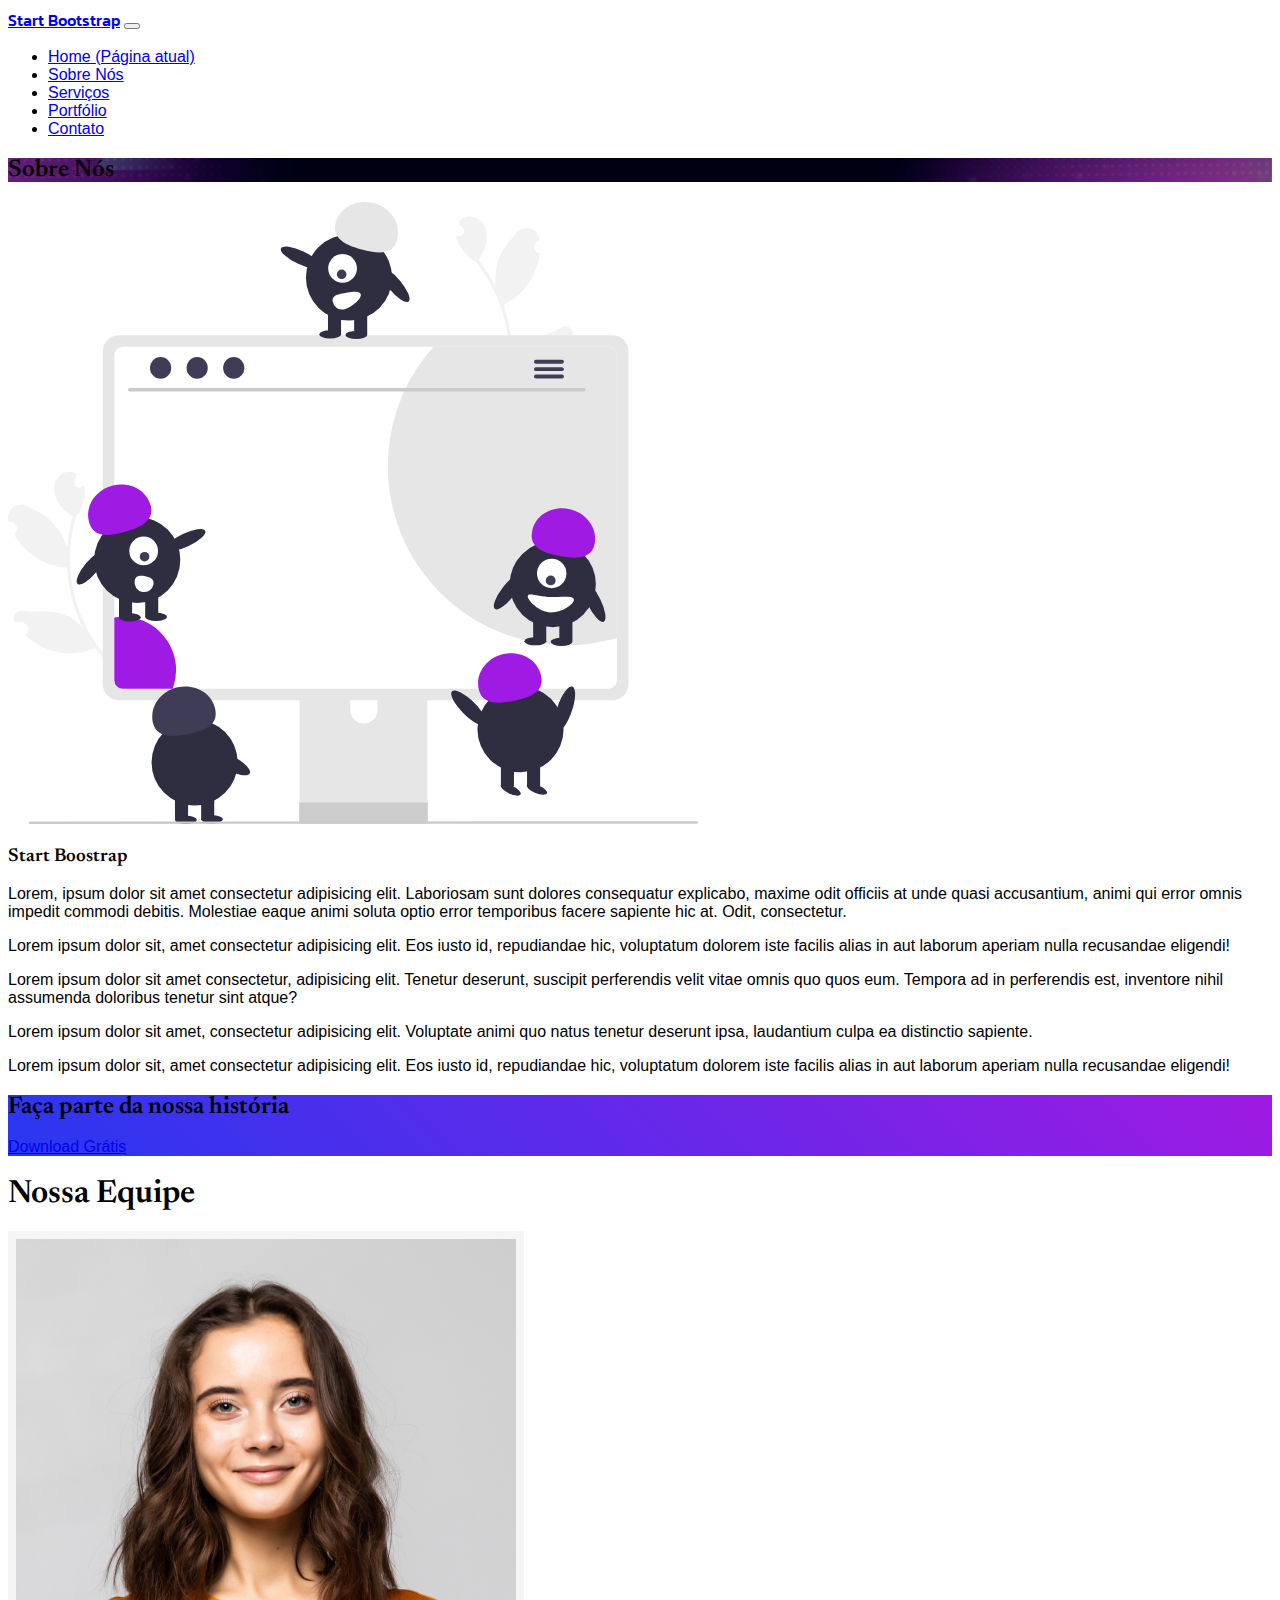
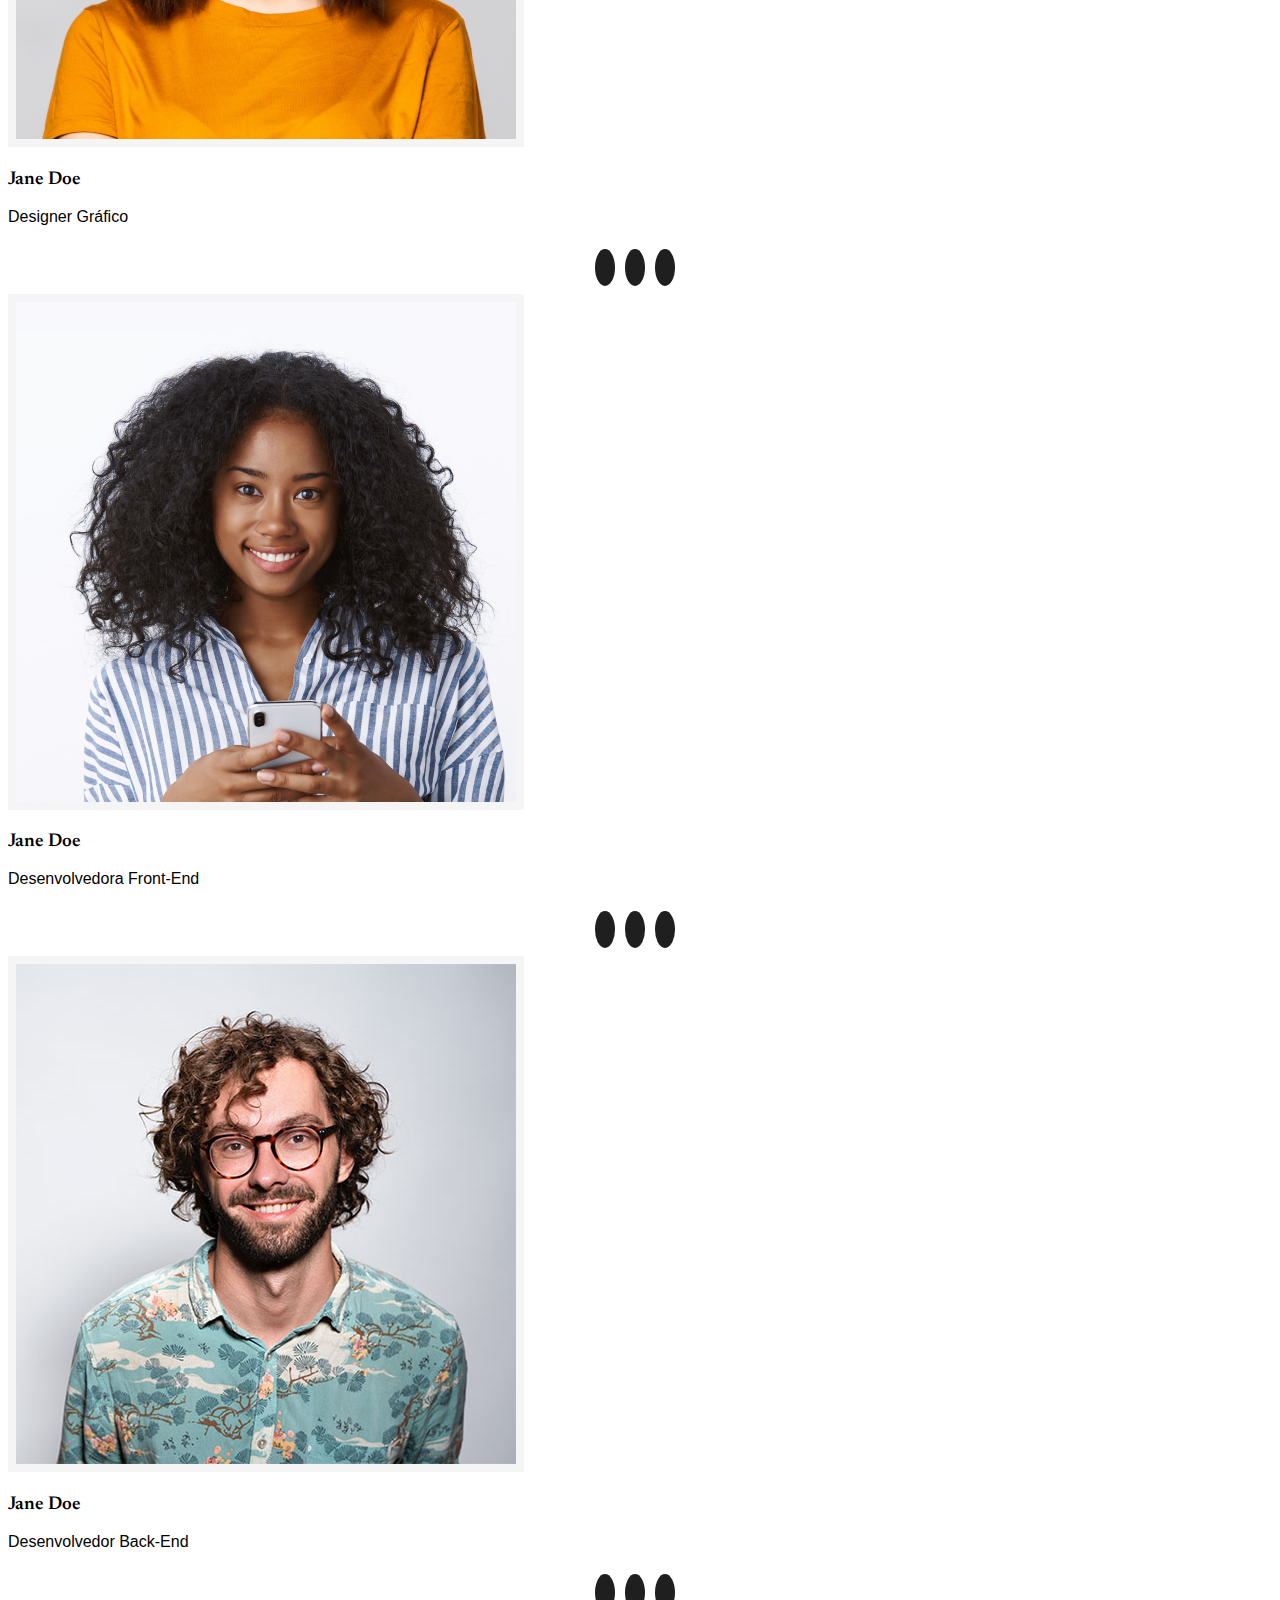
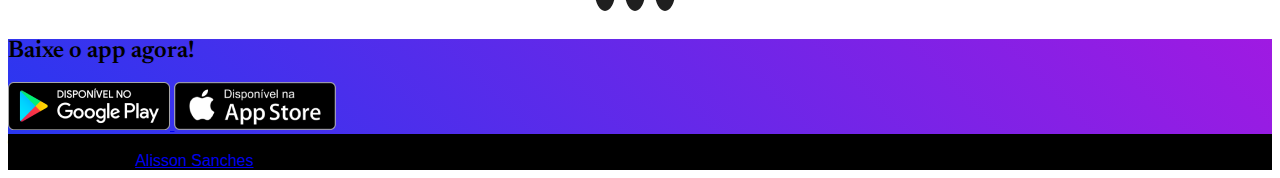
<file: sobre.html>
<!DOCTYPE html>
<html lang="pt-br">
  <head>
    <!-- Meta tags Obrigatórias -->
    <meta charset="utf-8">
    <meta name="viewport" content="width=device-width, initial-scale=1, shrink-to-fit=no">

    <!-- Bootstrap CSS -->
    <link rel="stylesheet" href="https://stackpath.bootstrapcdn.com/bootstrap/4.1.3/css/bootstrap.min.css" integrity="sha384-MCw98/SFnGE8fJT3GXwEOngsV7Zt27NXFoaoApmYm81iuXoPkFOJwJ8ERdknLPMO" crossorigin="anonymous">

    <!-- Link CSS -->
    <link rel="stylesheet" href="estilo.css">

    <!-- Googles Fonts (kanit 500, Newsreader 600 e Poppings 400)-->
    <link rel="preconnect" href="https://fonts.googleapis.com">
<link rel="preconnect" href="https://fonts.gstatic.com" crossorigin>
<link href="https://fonts.googleapis.com/css2?family=Kanit:wght@400;500;600&family=Newsreader:wght@600&family=Poppins&display=swap" rel="stylesheet">

    <!-- Favicon (icone que aparece na aba do navegador) -->
    <link rel="shortcut icon" href="imagens/favicon.ico" type="image/x-icon">

    <!-- CDN -->
    <link rel="stylesheet" href="https://cdnjs.cloudflare.com/ajax/libs/font-awesome/6.4.0/css/all.min.css" integrity="sha512-iecdLmaskl7CVkqkXNQ/ZH/XLlvWZOJyj7Yy7tcenmpD1ypASozpmT/E0iPtmFIB46ZmdtAc9eNBvH0H/ZpiBw==" crossorigin="anonymous" referrerpolicy="no-referrer" />

    <title>Start Bootstrap</title>
  </head>
  <body>
    <!-- INICIO HEADER -->
    <header id="topo">
        <nav class="navbar navbar-expand-lg navbar-light bg-light shadow-sm py-3 fixed-top">
            <div class="container">
                <a class="navbar-brand" href="index.html">Start Bootstrap</a>
                <button class="navbar-toggler" type="button" data-toggle="collapse" data-target="#navbarNav" aria-controls="navbarNav" aria-expanded="false" aria-label="Alterna navegação">
                <span class="navbar-toggler-icon"></span>
                </button>
                <div class="collapse navbar-collapse" id="navbarNav">
                <ul class="navbar-nav ml-auto">
                    <li class="nav-item active">
                    <a class="nav-link" href="index.html">Home <span class="sr-only">(Página atual)</span></a>
                    </li>
                    <li class="nav-item">
                    <a class="nav-link" href="sobre.html">Sobre Nós</a>
                    </li>
                    <li class="nav-item">
                    <a class="nav-link" href="servicos.html">Serviços</a>
                    </li>
                    <li class="nav-item">
                    <a class="nav-link" href="portfolio.html">Portfólio</a>
                    </li>
                    <li class="nav-item">
                        <a class="nav-link" href="contato.html">Contato</a>
                    </li>
                </ul>
                </div>
            </div>
          </nav>
    </header>
    <!-- FINAL HEADER -->

    <!-- INICIO DO DEPOIMENTO -->
    <section class="jumbotron jumbotron-fluid mt-5 mb-0 estilo-unico">
        <div class="container">
            <div class="row text-center justify-content-center text-white">
                <div class="col-lg-8">
                    <h2 class="px-3 py-3 display-4">Sobre Nós</h2>
                </div>
            </div>
        </div>
    </section>
    <!-- FINAL DO DEPOIMENTO -->

    <!-- INICIO DO BANNER -->
    <section class=" bg-light">
        <div class="container">
            <div class="row py-5">
                <!-- Coluna Esquerda -->
                <div class="col-lg-6">
                    <img src="imagens/team.svg" alt="Imagem-Abstrata" class="img-fluid mb-5 mb-lg-0 mt-lg-5 mt-xl-0 ">
                </div>

                <!-- Coluna Direita -->
                <div class="col-lg-6">
                    <h3>Start Boostrap</h3>

                    <div class=""><p>Lorem, ipsum dolor sit amet consectetur adipisicing elit. Laboriosam sunt dolores consequatur explicabo, maxime odit officiis at unde quasi accusantium, animi qui error omnis impedit commodi debitis. Molestiae eaque animi soluta optio error temporibus facere sapiente hic at. Odit, consectetur.</p>
                    <p>Lorem ipsum dolor sit, amet consectetur adipisicing elit. Eos iusto id, repudiandae hic, voluptatum dolorem iste facilis alias in aut laborum aperiam nulla recusandae eligendi!</p>
                    <p>Lorem ipsum dolor sit amet consectetur, adipisicing elit. Tenetur deserunt, suscipit perferendis velit vitae omnis quo quos eum. Tempora ad in perferendis est, inventore nihil assumenda doloribus tenetur sint atque?</p>
                    <p>Lorem ipsum dolor sit amet, consectetur adipisicing elit. Voluptate animi quo natus tenetur deserunt ipsa, laudantium culpa ea distinctio sapiente.<p>
                    <p>Lorem ipsum dolor sit, amet consectetur adipisicing elit. Eos iusto id, repudiandae hic, voluptatum dolorem iste facilis alias in aut laborum aperiam nulla recusandae eligendi!</p>
                    
                    </div>
                </div>
            </div>
        </div>
    </section>
    <!-- FINAL DO BANNER -->
    

     <!-- INICIO DO DEPOIMENTO -->
     <section class="jumbotron jumbotron-fluid mb-0">
        <div class="container">
            <div class="row text-center justify-content-center text-white">
                <div class="col-lg-8">
                    <h2 class="mb-4">Faça parte da nossa história</h2>

                    <a href="#" class="btn btn-outline-light py-3 px-4">Download Grátis</a>
                </div>
            </div>
        </div>
    </section>
    <!-- FINAL DO DEPOIMENTO -->

    <!-- INICIO DOS CARDS -->
    <section class="recursos pt-5">
        <h1 class="text-center mb-5">Nossa Equipe</h1>
        <div class="container">
            <div class="row py-5">
                <div class="col-lg-4 text-center">
                    <img src="imagens/equipe/1.png" alt="Pessoa01" class="img-fluid rounded-circle img-border">
                    <h3 class="mt-3">Jane Doe</h3>
                    <p class=" lead text-muted">Designer Gráfico</p>
                    <nav id="nav-social">
                        <ul>
                            <li>
                                <a href="#">
                                    <i class="fa-brands fa-facebook-f"></i>
                                </a>
                                
                            </li>
                            <li>
                                <a href="#">
                                    <i class="fa-brands fa-linkedin-in"></i>
                                </a>
                            </li>
                            <li>
                                <a href="#">
                                    <i class="fa-brands fa-twitter"></i>
                                </a>
                            </li>
                        </ul>
                    </nav>
                </div>


                <div class="col-lg-4 text-center">
                    <img src="imagens/equipe/2.png" alt="Pessoa01" class="img-fluid rounded-circle img-border">
                    <h3 class="mt-3">Jane Doe</h3>
                    <p class=" lead text-muted">Desenvolvedora Front-End</p>
                    <nav id="nav-social">
                        <ul>
                            <li>
                                <a href="#">
                                    <i class="fa-brands fa-facebook-f"></i>
                                </a>
                                
                            </li>
                            <li>
                                <a href="#">
                                    <i class="fa-brands fa-linkedin-in"></i>
                                </a>
                            </li>
                            <li>
                                <a href="#">
                                    <i class="fa-brands fa-twitter"></i>
                                </a>
                            </li>
                        </ul>
                    </nav>
                </div>


                <div class="col-lg-4 text-center">
                    <img src="imagens/equipe/3.jpg" alt="Pessoa01" class="img-fluid rounded-circle img-border">
                    <h3 class="mt-3">Jane Doe</h3>
                    <p class=" lead text-muted">Desenvolvedor Back-End</p>
                    <nav id="nav-social">
                        <ul>
                            <li>
                                <a href="#">
                                    <i class="fa-brands fa-facebook-f"></i>
                                </a>
                                
                            </li>
                            <li>
                                <a href="#">
                                    <i class="fa-brands fa-linkedin-in"></i>
                                </a>
                            </li>
                            <li>
                                <a href="#">
                                    <i class="fa-brands fa-twitter"></i>
                                </a>
                            </li>
                        </ul>
                    </nav>
                </div>

            </div>
        </div>
    </section>
    <!-- FINAL DOS CARDS -->




    <!-- INICIO DO BAIXE O APP -->
    <section class="jumbotron jumbotron-fluid mb-0">
        <div class="container text-center">
            <h2 class="text-white">Baixe o app agora!</h2>

            <!-- Botões -->
            <div class="d-flex flex-column flex-lg-row justify-content-center">
                <!-- Google Play -->
                <a href="#" target="_blank" class="mb-4 mb-lg-0 mr-lg-3">
                    <img src="imagens/google-play.png" alt="Google-Play">
                </a>

                <!-- App Store -->
                <a href="#" target="_blank">
                    <img src="imagens/app-store.png" alt="App-Store">
                </a>
            </div>
        </div>
    </section>
    <!-- FINAL DO BAIXE O APP -->

    <!-- INICIO DO RODAPE -->
    <div class="rodape py-3 text-white text-center">
        <div class="container">
            &copy; Copyright 2023 - Start Bootstrap - Todos os direitos reservados
            <br>

            Desenvolvido por <a href="#" target="_blank"> Alisson Sanches</a>
        </div>
    </div>
    <!-- FINAL DO RODAPE  -->



    <!-- JavaScript (Opcional) -->
    <!-- jQuery primeiro, depois Popper.js, depois Bootstrap JS -->
    <script src="https://code.jquery.com/jquery-3.3.1.slim.min.js" integrity="sha384-q8i/X+965DzO0rT7abK41JStQIAqVgRVzpbzo5smXKp4YfRvH+8abtTE1Pi6jizo" crossorigin="anonymous"></script>
    <script src="https://cdnjs.cloudflare.com/ajax/libs/popper.js/1.14.3/umd/popper.min.js" integrity="sha384-ZMP7rVo3mIykV+2+9J3UJ46jBk0WLaUAdn689aCwoqbBJiSnjAK/l8WvCWPIPm49" crossorigin="anonymous"></script>
    <script src="https://stackpath.bootstrapcdn.com/bootstrap/4.1.3/js/bootstrap.min.js" integrity="sha384-ChfqqxuZUCnJSK3+MXmPNIyE6ZbWh2IMqE241rYiqJxyMiZ6OW/JmZQ5stwEULTy" crossorigin="anonymous"></script>
  </body>
</html>
</file>
<file: estilo.css>
body {
    font-family: 'Poppings', sans-serif;
    font-weight: 400;
}

h1, h2, h3, h4, h5, h6 {
    font-family: 'Newsreader', sans-serif;
    font-weight: 600;
}

.navbar-brand, .recursos h2 {
    font-family: 'Kanit', sans-serif;
    font-weight: 500;
}

.jumbotron {
    background: linear-gradient(45deg, #2937f0, #9f1ae2);
}

/*HOME*/
.banner {
    padding: 150px 0 80px;

}

.display-1 {
    font-size: 3.9rem;
}

@media (min-width: 576px) {
    .display-1 {
        font-size: 6rem;
    }
}

.parallax {
    padding: 150px 0;
    background:  rgba(0,0,0, .5) url(imagens/bg-section.jpg) center center fixed no-repeat;
    background-blend-mode: overlay;
    background-size: cover;
}

.btn {
    border-radius: 35px;
}

.rodape {
    background: black;
}

/*SERVIÇOS*/
.estilo-unico {
    background: rgba(0,0,0, .5) url(imagens/bg-wrapper.jpg) center;
    background-blend-mode: overlay;
    background-size: cover;
}

/*SOBRE NÓS*/
.img-border {
    border: 8px solid #f5f5f5;
}

#nav-social ul {
    list-style: none;
    padding: 0;
}

#nav-social ul li a{
    color: white;
    background: #1f1f1f;
    border-radius: 50%;
    height: 40px;
    line-height: 20px;
    padding: 10px;
}

#nav-social ul li {
    float: left;
    margin-right: 10px;
}

#nav-social ul li a i {
    width: 20px;

}

#nav-social {
    width: 100%;
    display: flex;
    justify-content: center;
}

.linksociais {
    color: darkgray;
}

/*CONTATO*/
.textoform {
    width: 100%;
}

.bt-unico {
    background: #fff;
    color: black;
    border: 1px solid black;
}

.rm-borda {
    border-top: 0;
    border-left: 0;
    border-right: 0;
    border-bottom: 1px solid rgb(121, 121, 121);
    border-radius: 0;
}

.m-caixa {
    border-radius: 20px;
    box-shadow: 3px 3px 3px 3px #c9c9c9;
}

/*Portfolio*/
.obj-cover {
    width: 100%;
    height: 100%;
    object-fit: cover;
    object-position: center;
}

.card-portfolio {
    background: transparent;
    border: none;
    padding: 5px;
    text-align: center;
}

.card-portfolio:focus {
    outline: none;
}

.box-image {
    border-radius: 5px;
    overflow: hidden;
    height: 250px;
}
</file>
